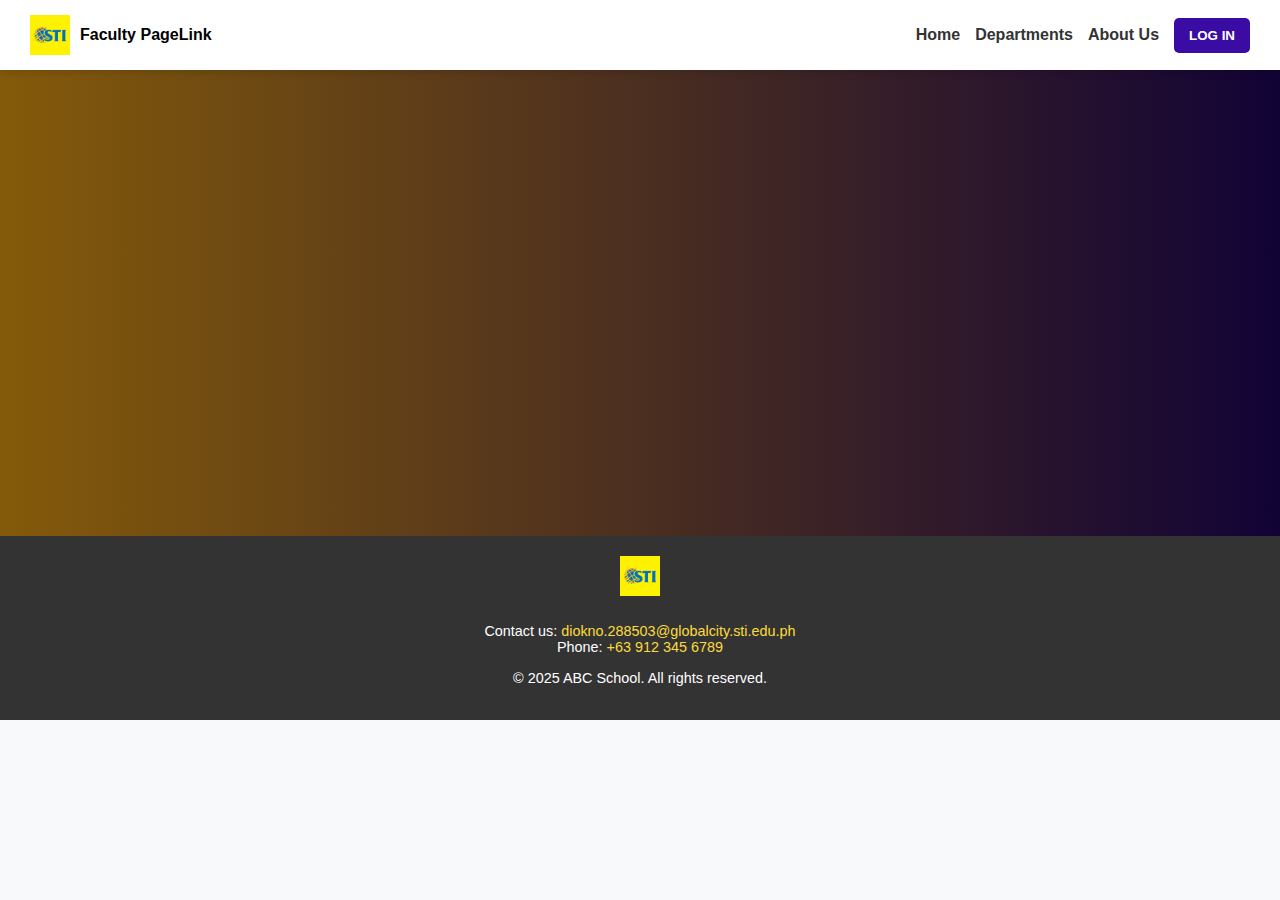
<file: index.html>
<!DOCTYPE html>
<html lang="en">
<head>
    <meta charset="UTF-8">
    <meta name="viewport" content="width=device-width, initial-scale=1.0">
    <title>Faculty PageLink: Smart Paging System with SMS Notification</title>
    <link rel="stylesheet" href="style.css">
</head>
<body>
    <header>
        <div class="logo">
            <img src="sti-logo.png" alt="STI Logo">
            <span><b>Faculty PageLink</b></span>
        </div>
        <nav>
            <button class="menu-btn">☰</button>
            <div class="nav-links">
                <a href="#">Home</a>
                <div class="dropdown">
                    <a href="#" class="dropdown-toggle">Departments</a>
                    <ul class="dropdown-menu">
                        <li><a href="DBAA.html" data-department="DBAA">DBAA</a></li>
                        <li><a href="GE.html" data-department="GenEd">GE</a></li>
                        <li><a href="ICTE.html" data-department="ICTE">ICTE</a></li>
                        <li><a href="SHS.html" data-department="SHS">SHS</a></li>
                        <li><a href="THM.html" data-department="THM">THM</a></li>
                    </ul>
                </div>
                <a href="#">About Us</a>
                <button class="login-btn"><b>LOG IN</b></button>
            </div>
        </nav>
    </header>
    
    <section class="enrollment">
        <div class="text-content">
            <h1>PAGE YOUR PROFESSOR</h1>
            <h1>WITHIN THE CAMPUS!</h1>
            <h3>Faculty PageLink is a simple paging system that helps faculty and students communicate easily. It sends quick SMS notifications, so faculty members can quickly get and respond to messages, making communication faster and easier for both teachers and students.</h3>
            <a href="https://www.youtube.com/watch?v=Os_heh8vPfs" class="enroll-btn">Proceed &rarr;</a>
            <br><br>
        </div>
        <div class="image-content">
            <img src="global-city.jpg" alt="Global City" class="enrollment-image">
        </div>        
    </section>

    <!-- Login Modal -->
    <div id="loginModal" class="modal">
        <div class="modal-content">
            <span class="close">&times;</span>
            <h2>Login</h2>
            <form>
                <label for="username">Username:</label>
                <input type="text" id="username" placeholder="Enter your username">
                <label for="password">Password:</label>
                <input type="password" id="password" placeholder="Enter your password">
                <button id="submitLogin">Login</button>
            </form>
        </div>
    </div>

    <footer>
        <div class="footer-content">
            <img src="sti-logo.png" alt="STI Logo">
            <p>Contact us: <a href="mailto:diokno.288503@globalcity.sti.edu.ph">diokno.288503@globalcity.sti.edu.ph</a> <br> Phone: <a href="+63 912 345 6789">+63 912 345 6789</a></p>
            <p>&copy; 2025 ABC School. All rights reserved.</p>
        </div>
    </footer>

    <script src="script.js"></script>
</body>
</html>
</file>
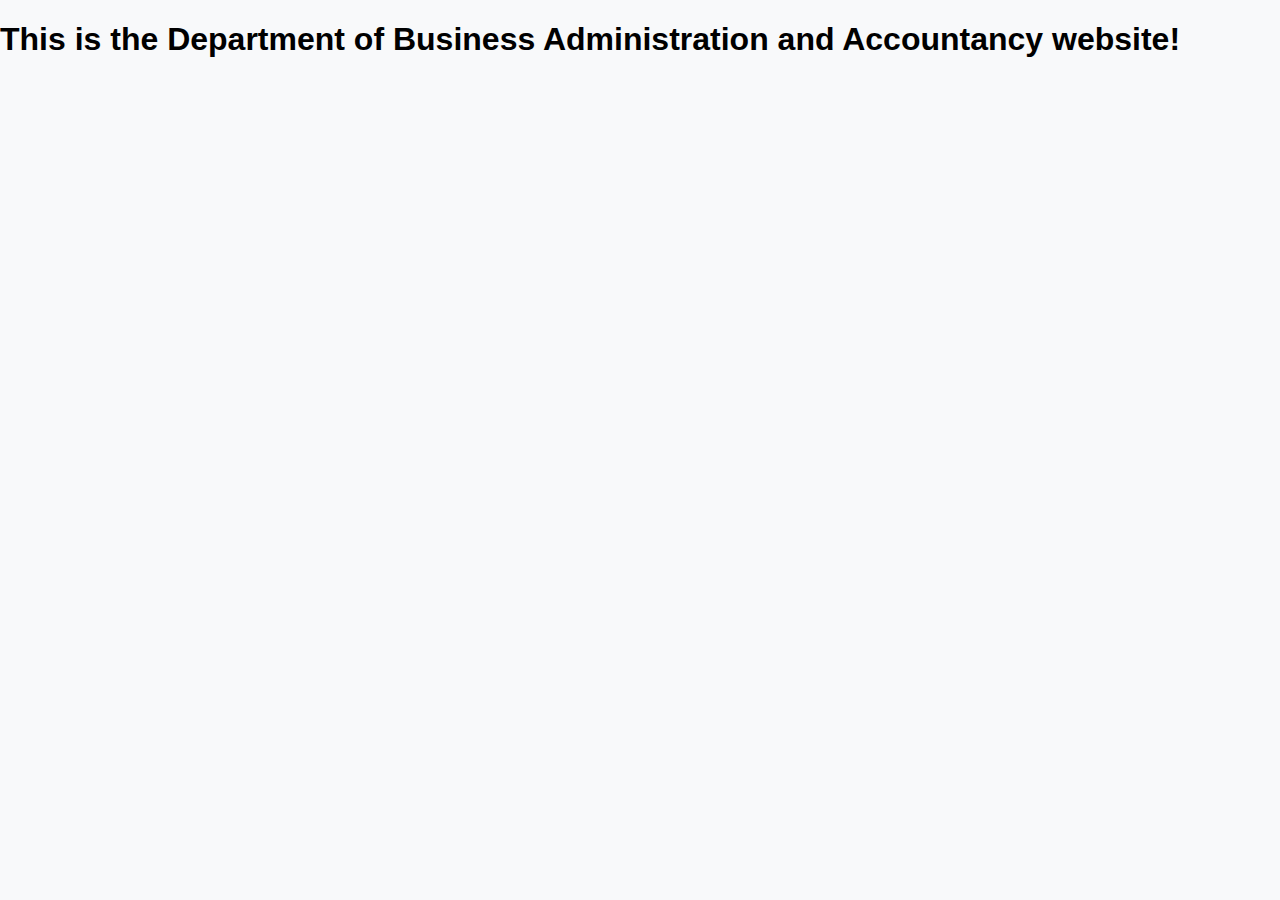
<file: DBAA.html>
<!DOCTYPE html>
<html lang="en">
    <head>
        <meta charset="UTF-8">
        <meta name="viewport" content="width=device-width, initial-scale=1.0">
        <link rel="stylesheet" href="style.css">
    <title>DBAA</title>
    </head>
    <body> 
        <h1> This is the Department of Business Administration and Accountancy website!</h1>
    </body>
</file>
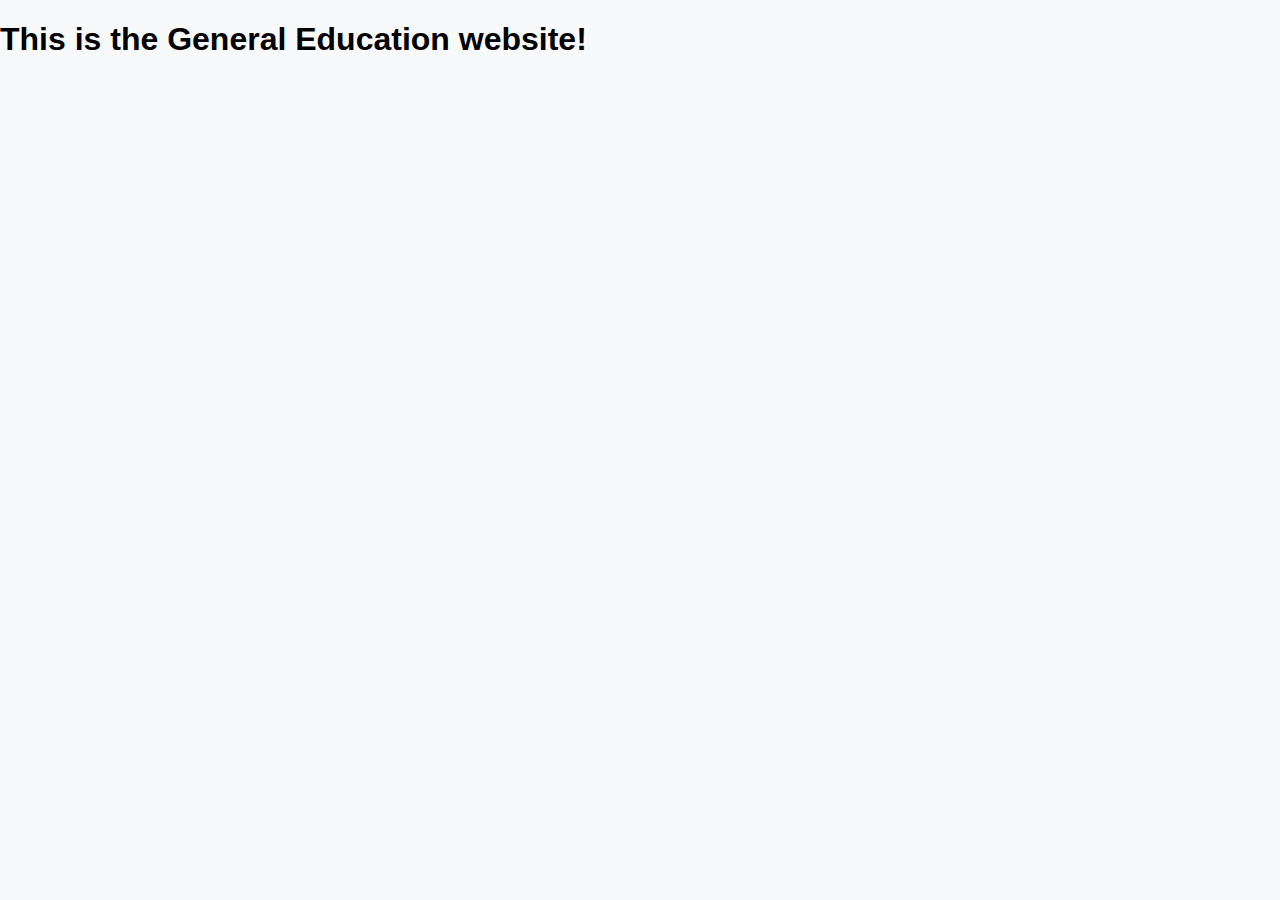
<file: GE.html>
<!DOCTYPE html>
<html lang="en">
    <head>
        <meta charset="UTF-8">
        <meta name="viewport" content="width=device-width, initial-scale=1.0">
        <link rel="stylesheet" href="style.css">
    <title>DBAA</title>
    </head>
    <body> 
        <h1> This is the General Education website!</h1>
    </body>
</file>
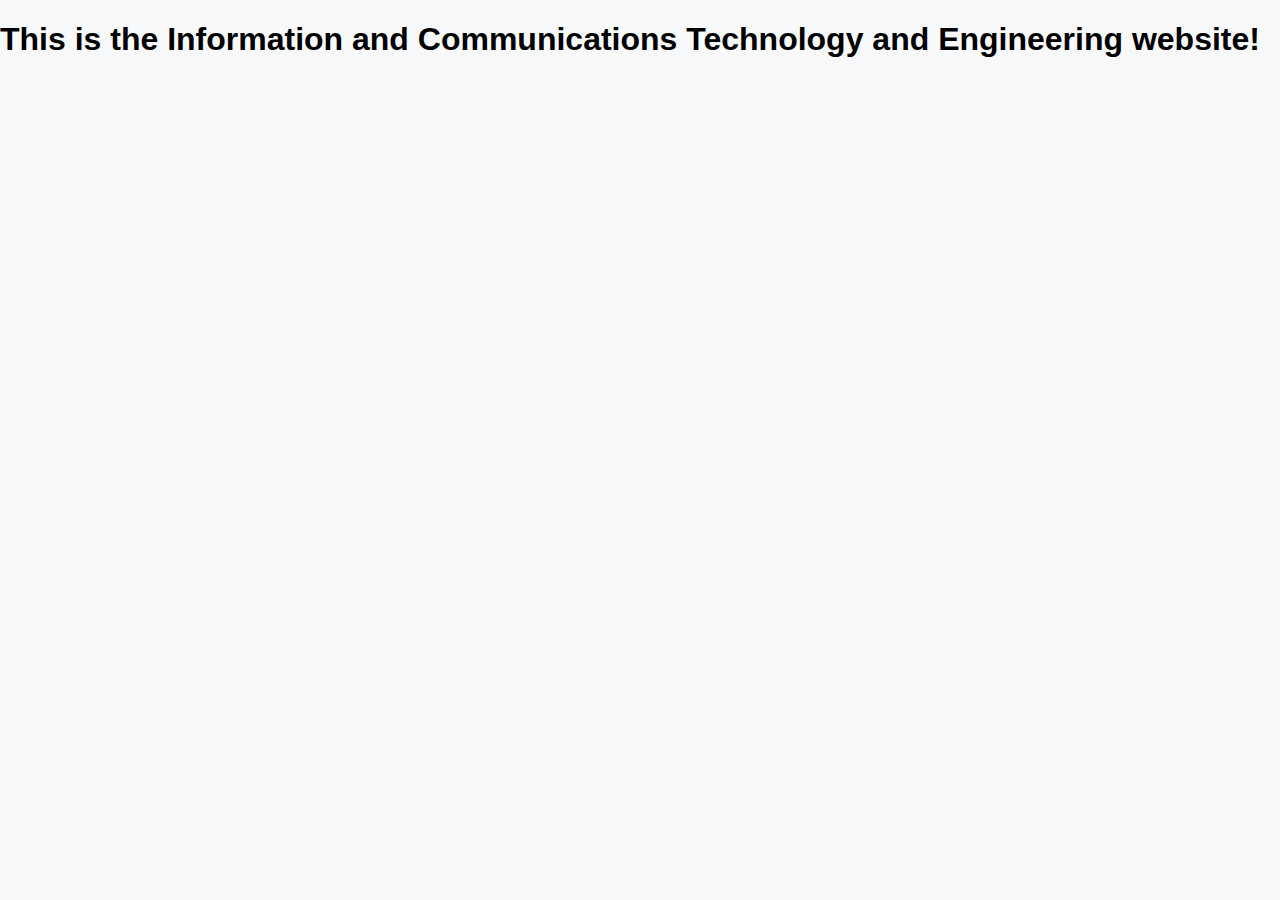
<file: ICTE.html>
<!DOCTYPE html>
<html lang="en">
    <head>
        <meta charset="UTF-8">
        <meta name="viewport" content="width=device-width, initial-scale=1.0">
        <link rel="stylesheet" href="style.css">
    <title>DBAA</title>
    </head>
    <body> 
        <h1> This is the Information and Communications Technology and Engineering website!</h1>
    </body>
</file>
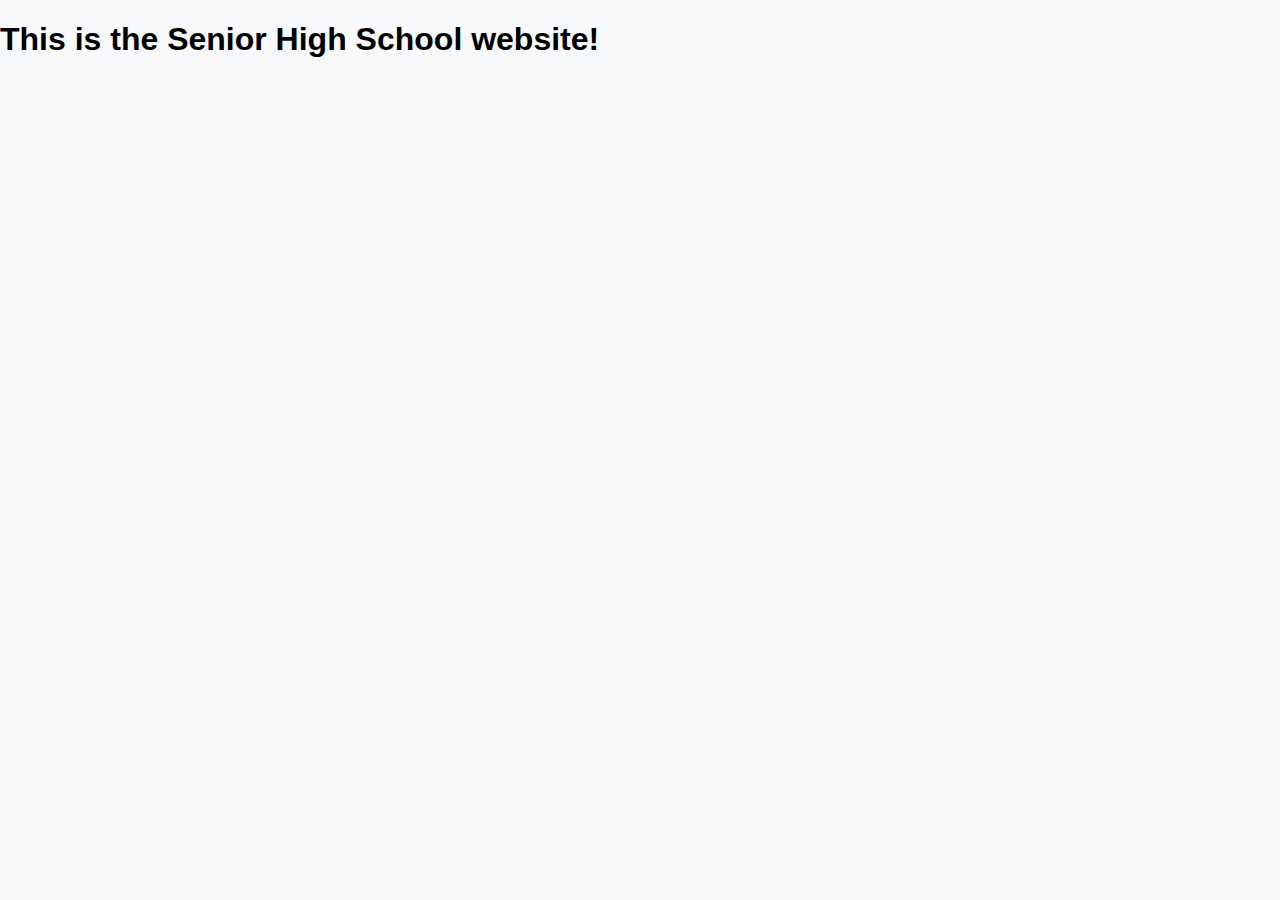
<file: SHS.html>
<!DOCTYPE html>
<html lang="en">
    <head>
        <meta charset="UTF-8">
        <meta name="viewport" content="width=device-width, initial-scale=1.0">
        <link rel="stylesheet" href="style.css">
    <title>DBAA</title>
    </head>
    <body> 
        <h1> This is the Senior High School website!</h1>
    </body>
</file>
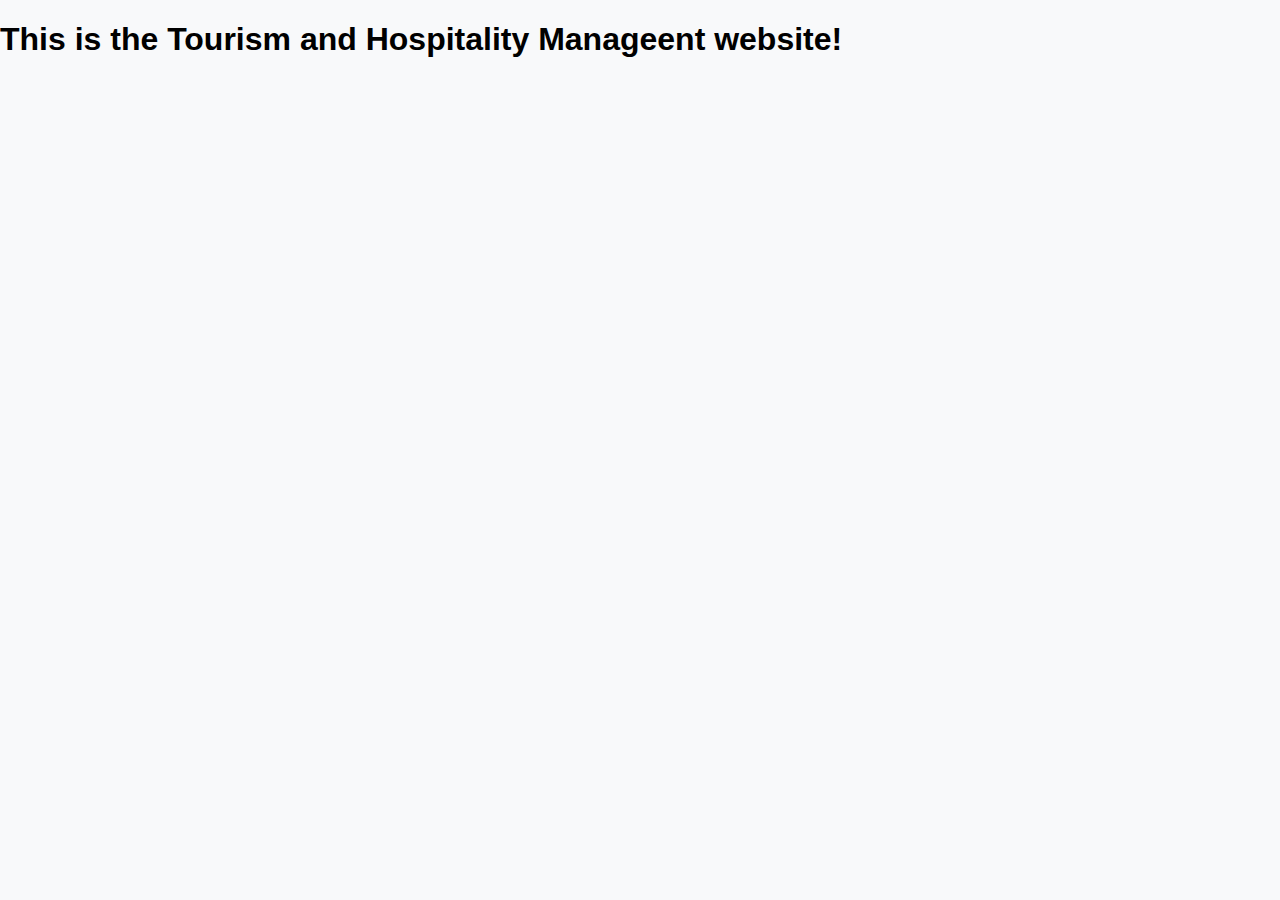
<file: THM.html>
<!DOCTYPE html>
<html lang="en">
    <head>
        <meta charset="UTF-8">
        <meta name="viewport" content="width=device-width, initial-scale=1.0">
        <link rel="stylesheet" href="style.css">
    <title>DBAA</title>
    </head>
    <body> 
        <h1> This is the Tourism and Hospitality Manageent website!</h1>
    </body>
</file>
<file: style.css>
body { 
    font-family: Arial, sans-serif;
    margin: 0;
    padding: 0;
    background-color: #f8f9fa;
}

/* HEADER */
header {
    display: flex;
    justify-content: space-between;
    align-items: center;
    background: #fff;
    padding: 15px 30px;
    box-shadow: 0 4px 6px rgba(0, 0, 0, 0.1);
    position: relative;
}

.logo {
    display: flex;
    align-items: center;
}

.logo img {
    height: 40px;
    margin-right: 10px;
}

nav {
    position: relative;
}

/* DESKTOP NAVIGATION */
.nav-links {
    display: flex;
    align-items: center;
    gap: 15px;
}

/* MOBILE MENU BUTTON */
.menu-btn {
    display: none;
    font-size: 24px;
    background: none;
    border: none;
    cursor: pointer;
    box-shadow: 0px 2px 5px rgba(0, 0, 0, 0.1);
}

@media (max-width: 768px) {
    .menu-btn {
        display: block;
    }
    .nav-links {
        display: none;
        position: absolute;
        top: 60px;
        right: 0;
        background: white;
        flex-direction: column;
        width: 200px;
        box-shadow: 0 4px 6px rgba(253, 249, 0, 0.1);
        border-radius: 5px;
        padding: 10px;
        z-index: 10;
    }
    .nav-links.show {
        display: flex;
    }
}

nav a {
    text-decoration: none;
    color: #333;
    font-weight: bold;
}

/* LOGIN BUTTON */
.login-btn {
    background: #3a0ca3;
    color: white;
    border: none;
    padding: 10px 15px;
    cursor: pointer;
    border-radius: 5px;
}

/* ENROLLMENT SECTION */
.enrollment {
    display: flex;
    flex-wrap: wrap;
    justify-content: space-between;
    align-items: center;
    padding: 50px;
    background: linear-gradient(to right, #845a0a, #120336); 
    color: #fff;
}

.text-content {
    max-width: 45%;
    text-align: left;
    margin-left: 5%; 
    opacity: 0;
    transform: translateY(-50px);
    animation: slideInDown 1s ease-out forwards;
}

.text-content h1 {
    font-size: 3rem;
    margin: 0px;
}

.text-content h3 {
    font-size: 20px;
    margin: 0px;
    font-style: italic;
    font-weight: 300;
    margin-top: 10px;
}

.enroll-btn {
    display: inline-block;
    background: red;
    color: white;
    padding: 10px 20px;
    text-decoration: none;
    border-radius: 40px;
    margin-top: 20px;
    font-weight: bold;
    transition: background 0.3s ease-in-out;
}

.enroll-btn:hover {
    background: darkred;
}

/* IMAGE CONTENT */
.image-content {
    max-width: 45%;
    height: auto;
    border-radius: 15px;
    display: flex;
    justify-content: flex-end;
    align-items: center;
    margin-left: auto;
}

.image-content img {
    width: 100%;
    height: auto;
    border-radius: 15px;
    opacity: 0;
    transform: scale(0.95);
    animation: fadeIn 1.2s ease-out forwards;
    animation-delay: 0.3s;
}


.enrollment-image {
    width: 100%;
    height: auto;
}

/* RESPONSIVE DESIGN */
@media (max-width: 768px) {
    .text-content {
        text-align: center;
        max-width: 100%;
    }
    .enrollment {
        flex-direction: column;
        text-align: center;
        padding: 20px;
    }
    .text-content h1 {
        font-size: 2rem;
    }
    .text-content h3 {
        font-size: 16px;
    }
    .image-content {
        max-width: 100%;
    }
}

@media (max-width: 480px) {
    .text-content h1 {
        font-size: 1.5rem;
    }
    .text-content h3 {
        font-size: 14px;
    }
}

/* FOOTER */
footer {
    text-align: center;
    padding: 20px;
    background: #333;
    color: #fff;
    font-size: 0.9rem;
}

footer a {
    color: #fddb3a;
    text-decoration: none;
}

footer a:hover {
    text-decoration: underline;
}

footer img {
    height: 40px;
    margin-bottom: 10px;
}

/* LOGIN MODAL */
.modal {
    display: flex;
    justify-content: center;
    align-items: center;
    position: fixed;
    z-index: 1000;
    left: 0;
    top: 0;
    width: 100%;
    height: 100%;
    background-color: rgba(0, 0, 0, 0.5);
    opacity: 0;
    visibility: hidden;
    transition: opacity 0.5s ease-in-out, visibility 0.3s ease-in-out;
}

.modal.show {
    opacity: 1;
    visibility: visible;
}

.modal-content {
    background: #fff;
    padding: 30px;
    border-radius: 10px;
    box-shadow: 0 8px 16px rgba(0, 0, 0, 0.2);
    text-align: center;
    width: 90%;
    max-width: 400px;
    transform: translateY(-20px);
    opacity: 0;
    transition: transform 0.3s ease-in-out, opacity 0.3s ease-in-out;
}
.close {
    position: absolute;
    top: 10px;
    right: 10px;
    font-size: 20px;
    cursor: pointer;
}
.modal.show .modal-content {
    transform: translateY(0);
    opacity: 1;
}

.modal-content h2 {
    margin-bottom: 20px;
    font-size: 1.8rem;
    color: #333;
}

.modal-content form {
    display: flex;
    flex-direction: column;
    gap: 15px;
}

.modal-content label {
    text-align: left;
    font-weight: bold;
    color: #333;
    font-size: 1rem;
    margin-bottom: 5px;
}

.modal-content input[type="text"],
.modal-content input[type="password"] {
    padding: 10px;
    font-size: 16px;
    border: 1px solid #ddd;
    border-radius: 5px;
    width: 100%;
}

.modal-content button {
    padding: 10px;
    font-size: 16px;
    background-color: #3a0ca3;
    color: white;
    border: none;
    border-radius: 5px;
    margin-top: 1rem;
    cursor: pointer;
    transition: background-color 0.3s ease;
}

.modal-content button:hover {
    background-color: #2d0061;
}


/* ANIMATIONS */
@keyframes fadeIn {
    from {
        opacity: 0;
        transform: translateX(-50px);
    }
    to {
        opacity: 1;
        transform: translateX(0);
    }
}

@keyframes slideInDown {
    from {
        opacity: 0;
        transform: translateY(-50px);
    }
    to {
        opacity: 1;
        transform: translateY(0);
    }
}
.dropdown-menu {
    position: absolute;
    z-index: 1000; /* Ensure it's on top */
    display: none; /* Hidden by default */
    min-width: 15rem; /* Minimum width */
    padding: 1rem 0; /* Padding */
    margin: 0; /* Remove default margin */
    font-size: 0.9375rem; /* Font size */
    color: #595d69; /* Text color */
    text-align: left; /* Align text to the left */
    list-style: none; /* Remove bullet points */
    background-color: #fff; /* Background color */
    background-clip: padding-box; /* Clip background to padding box */
    border: 0 solid rgba(0, 0, 0, 0.1); /* Border */
    border-radius: 0.25rem; /* Rounded corners */
}

.dropdown-menu li {
    margin: 0; /* Remove default margin */
    padding: 0; /* Remove default padding */
}

.dropdown-menu li a {
    display: block;
    width: 100%;
    padding: 0.5rem 1rem; /* Adjust padding as needed */
    text-decoration: none;
    color: inherit; /* Inherit color from .dropdown-menu */
    box-sizing: border-box;
    box-shadow: 0px 2px 5px rgba(0, 0, 0, 0.1);
}

.dropdown-menu li a:hover {
    background-color: #f0f0f0;  /* Add hover effect */
}

@media (max-width: 768px) { 
    .dropdown-menu {
        right: 10px; /* Adjust the right margin for mobile */
    }
}
</file>
